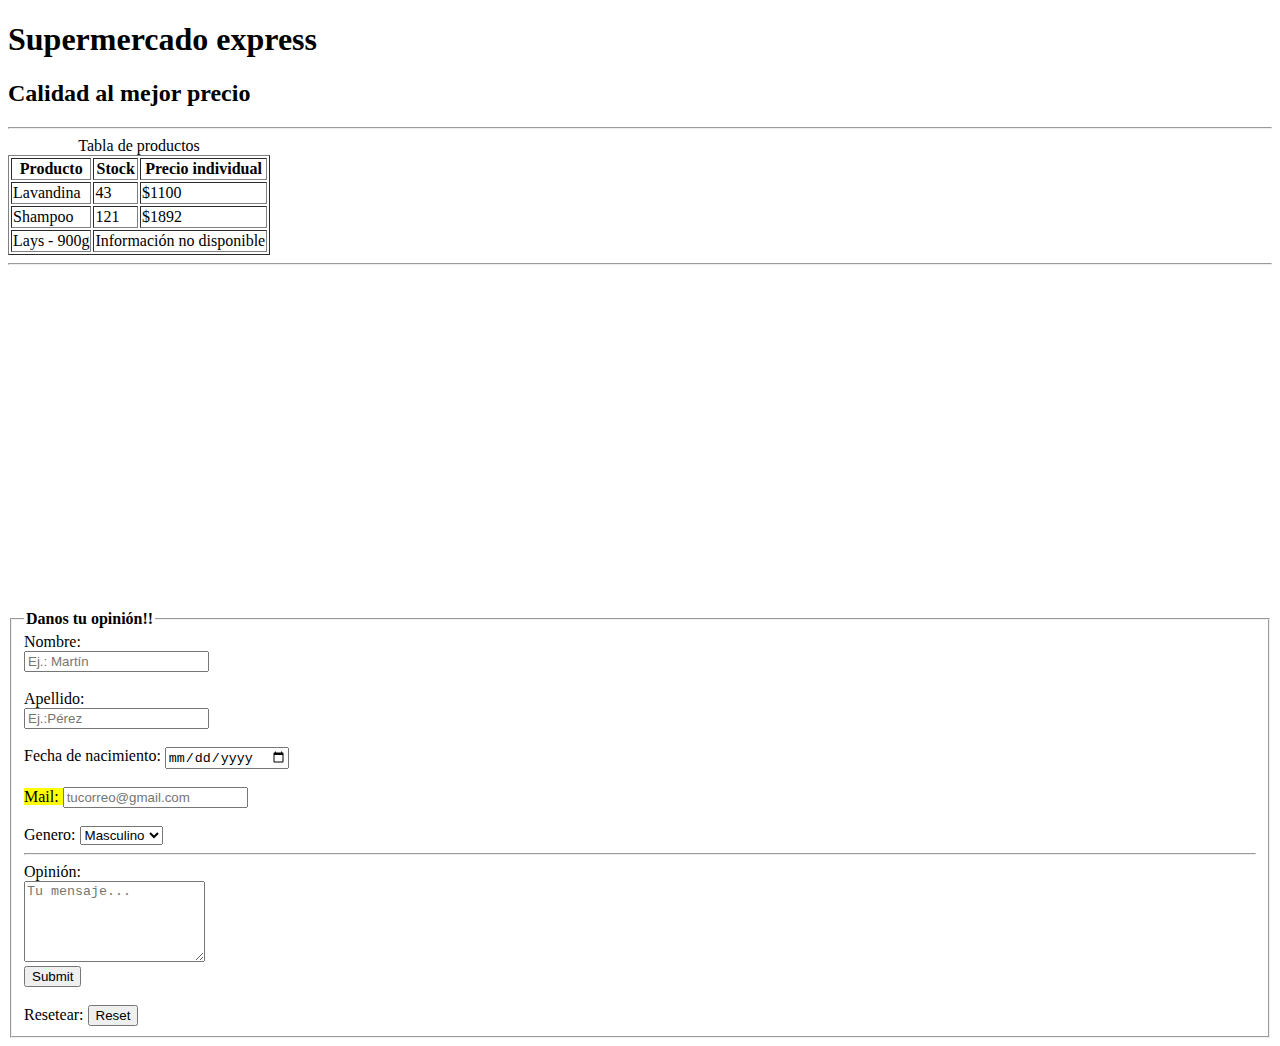
<file: #02 - HTML y CSS/segundoModel/index.html>
<!DOCTYPE html>
<html lang="en">
<head>
    <meta charset="UTF-8">
    <meta name="viewport" content="width=device-width, initial-scale=1.0">
    <title>Supermercado - Express</title>
</head>
<body>
        <h1>Supermercado express</h1>
        <h2>Calidad al mejor precio</h2>
        <hr>

    <div class="Tabla de productos">
        <table border="1">
            <caption>Tabla de productos</caption>
            <tr>
                <th>Producto</th>
                <th>Stock</th>
                <th>Precio individual</th>
            </tr>
            <tbody>
            <tr>
                <td>Lavandina</td>
                <td>43</td>
                <td>$1100</td>
            </tr>
            <tr>
                <td>Shampoo</td>
                <td>121</td>
                <td>$1892</td>
            </tr>
            <tr>
                <td>Lays - 900g</td>
                <td colspan="2">Información no disponible</td>
            </tr>
            </tbody>
            <tfoot>
            </tfoot>
        </table>
    </div>
    <hr>
    <div class="Video promocional">
        <iframe width="560" height="315" src="https://www.youtube.com/embed/zDA1EtJtAok?si=B8JuvokEneCUffO1" title="Carrefour" frameborder="0" allow="accelerometer; autoplay; clipboard-write; encrypted-media; gyroscope; picture-in-picture; web-share" referrerpolicy="strict-origin-when-cross-origin" allowfullscreen></iframe>
    </div>

    <br>

    <form>
        <fieldset>
            <legend><b>Danos tu opinión!!</b></legend>
            <label for="fname">Nombre:</label><br>
            <input 
                type="text" 
                id="nombreFieldSet" 
                placeholder="Ej.: Martín" 
                required><br><br>

            <label for="lname">Apellido:</label><br>
            <input 
                type="text" 
                id="apellidoField" 
                placeholder="Ej.:Pérez" 
                required><br><br>

            <label for="fechaDeNac">Fecha de nacimiento: </label>
            <input 
                type = "date" 
                id="fechaNac" 
                required>
                <br><br>

            <label for="mail"><mark>Mail: </mark> </label>
            <input 
                type = "email" 
                id = "mail" 
                placeholder="tucorreo@gmail.com"><br><br>

            <div class="genderClass">
            <label for="Genero">Genero:</label>
            <select id="gender" name = "gender" required>
                <option value="male">Masculino</option>
                <option value="female">Femenino</option>
                <option value = "other">Otro</option>
            </select>
            </div>

            <hr>
            
            <div class = "Mensaje">
            <label for ="message">Opinión:</label><br>
            <textarea
                id = "message"
                rows = "5"
                required
                placeholder="Tu mensaje..."></textarea>

            </div>

            <input type = "submit"> <br><br>

            <label for = "text">Resetear: </label>
            <input type = "reset">


        </fieldset>
    </form>

   
</body>
</html>
</file>
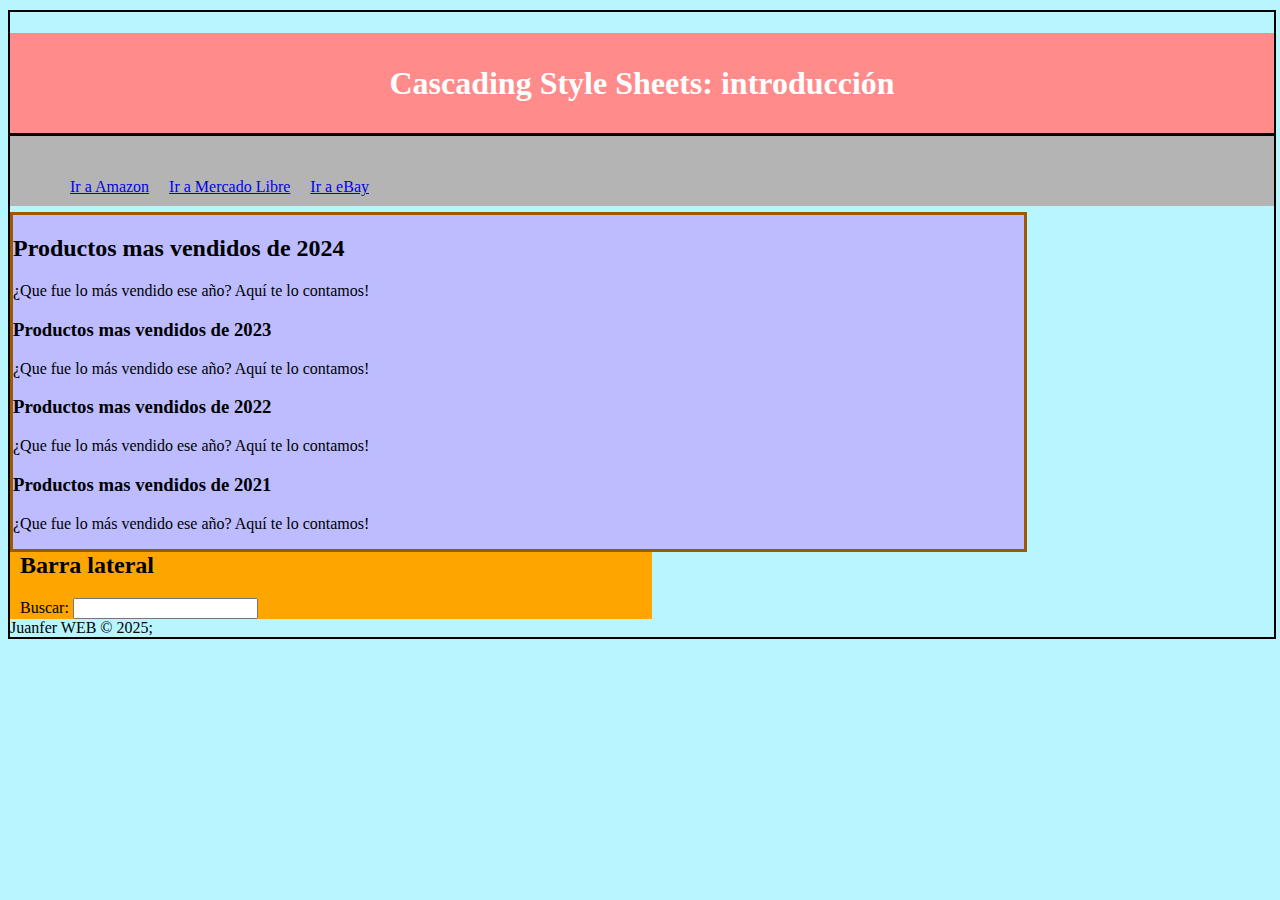
<file: #02 - HTML y CSS/tercerModel/index.html>
<!DOCTYPE html>
<html lang="en">
<head>
    <meta charset="UTF-8">
    <meta name="viewport" content="width=device-width, initial-scale=1.0">
    <title>Repaso de CSS</title>
    <link rel="stylesheet" href="estilo.css"/>


</head>
<body>
    
    <div id="container">
        <header>
            <h1>Cascading Style Sheets: introducción</h1>
        </header>

        <nav>
            <ul>
                <li><a href="https://www.amazon.com/-/es/" target="_blank">Ir a Amazon</a></li>
                <li><a href="https://www.mercadolibre.com.ar/" target="_blank">Ir a Mercado Libre</a></li>
                <li><a href="https://ar.ebay.com/" target="_blank">Ir a eBay</a></li>
            </ul>
        </nav>

        <div class="clearfix"></div>

        <section id="contain">
            <article class="article">
                <h2>Productos mas vendidos de 2024</h2>
                <p>¿Que fue lo más vendido ese año? Aquí te lo contamos!</p>
            </article>

            <article class="article">
                <h3>Productos mas vendidos de 2023</h3>
                <p>¿Que fue lo más vendido ese año? Aquí te lo contamos!</p>
            </article>

            <article class="article">
                <h3>Productos mas vendidos de 2022</h3>
                <p>¿Que fue lo más vendido ese año? Aquí te lo contamos!</p>
            </article>

            <article class="article">
                <h3>Productos mas vendidos de 2021</h3>
                <p>¿Que fue lo más vendido ese año? Aquí te lo contamos!</p>
            </article>


        </section>
        <aside>
            <h2>Barra lateral</h2>
            <form>
                <label for="submit">Buscar: </label>
                <input type="search">
            </form>
        </aside>

        <footer>
            Juanfer WEB &copy 2025;
        </footer>


    </div>


</body>
</html>
</file>
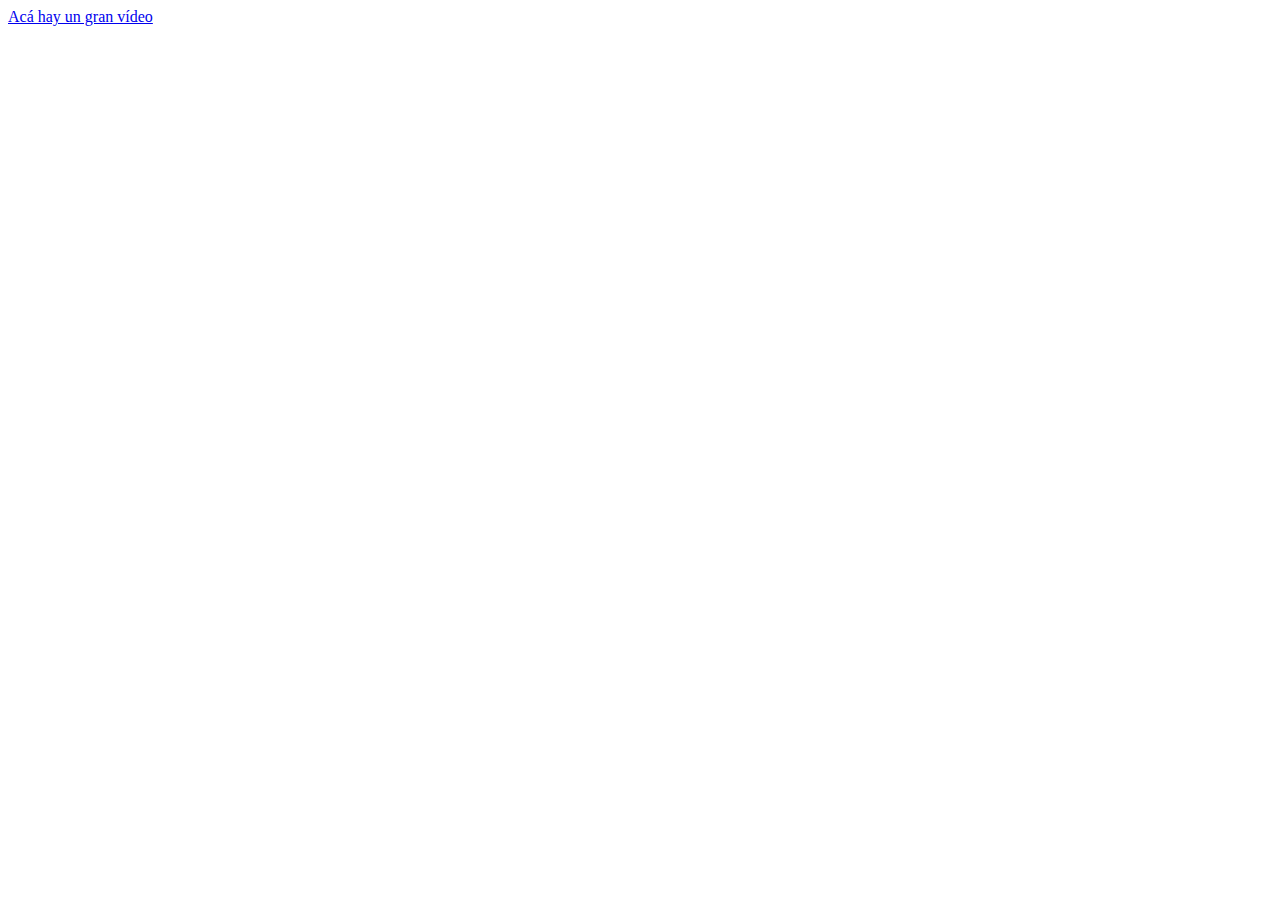
<file: #02 - HTML y CSS/primerModel/index2.html>
<!DOCTYPE html>
<html lang="en">
<head>
    <meta charset="UTF-8">
    <meta name="viewport" content="width=device-width, initial-scale=1.0">
    <title>Segunda pagina</title>
</head>
<body>
    <a href="https://www.youtube.com/watch?v=aGoJu7Ab3og" target="_self">
        Acá hay un gran vídeo
    </a>


</body>
</html>
</file>
<file: #02 - HTML y CSS/tercerModel/estilo.css>
body{
    background-color: #b7f5ff;
    font-family:'Times New Roman', Times, serif;
}

#container{
    width: 100%;
    margin-top: 10px;
    border: 2px double black;
}

header{
    text-align: center;
    background-color: rgb(255, 139, 139);
    height: 100px;
    width: 100%;
    line-height: 100px;
    margin:0px;
    color: white;
    border-bottom: 3px solid black;
}

nav {
    background-color: #b4b4b4;  /* Fondo oscuro */
    padding: 10px;  /* Espaciado interno */
    height: 50px;
}

nav ul li{
    float:left;
    list-style: none;
    margin: 10px;
    padding: 0;
    gap:15px;
    line-height: 30px;
    justify-content: center;
}

.clearfix{
    clear:both;
}

#contain{
    width:80%;
    border: solid rgb(160, 88, 0);
    background-color: rgb(188, 188, 255);
    float:left;
}

aside{
    width:50%;
    background-color:orange;
    height:50%;
    padding-left: 10px;
    
}
</file>
